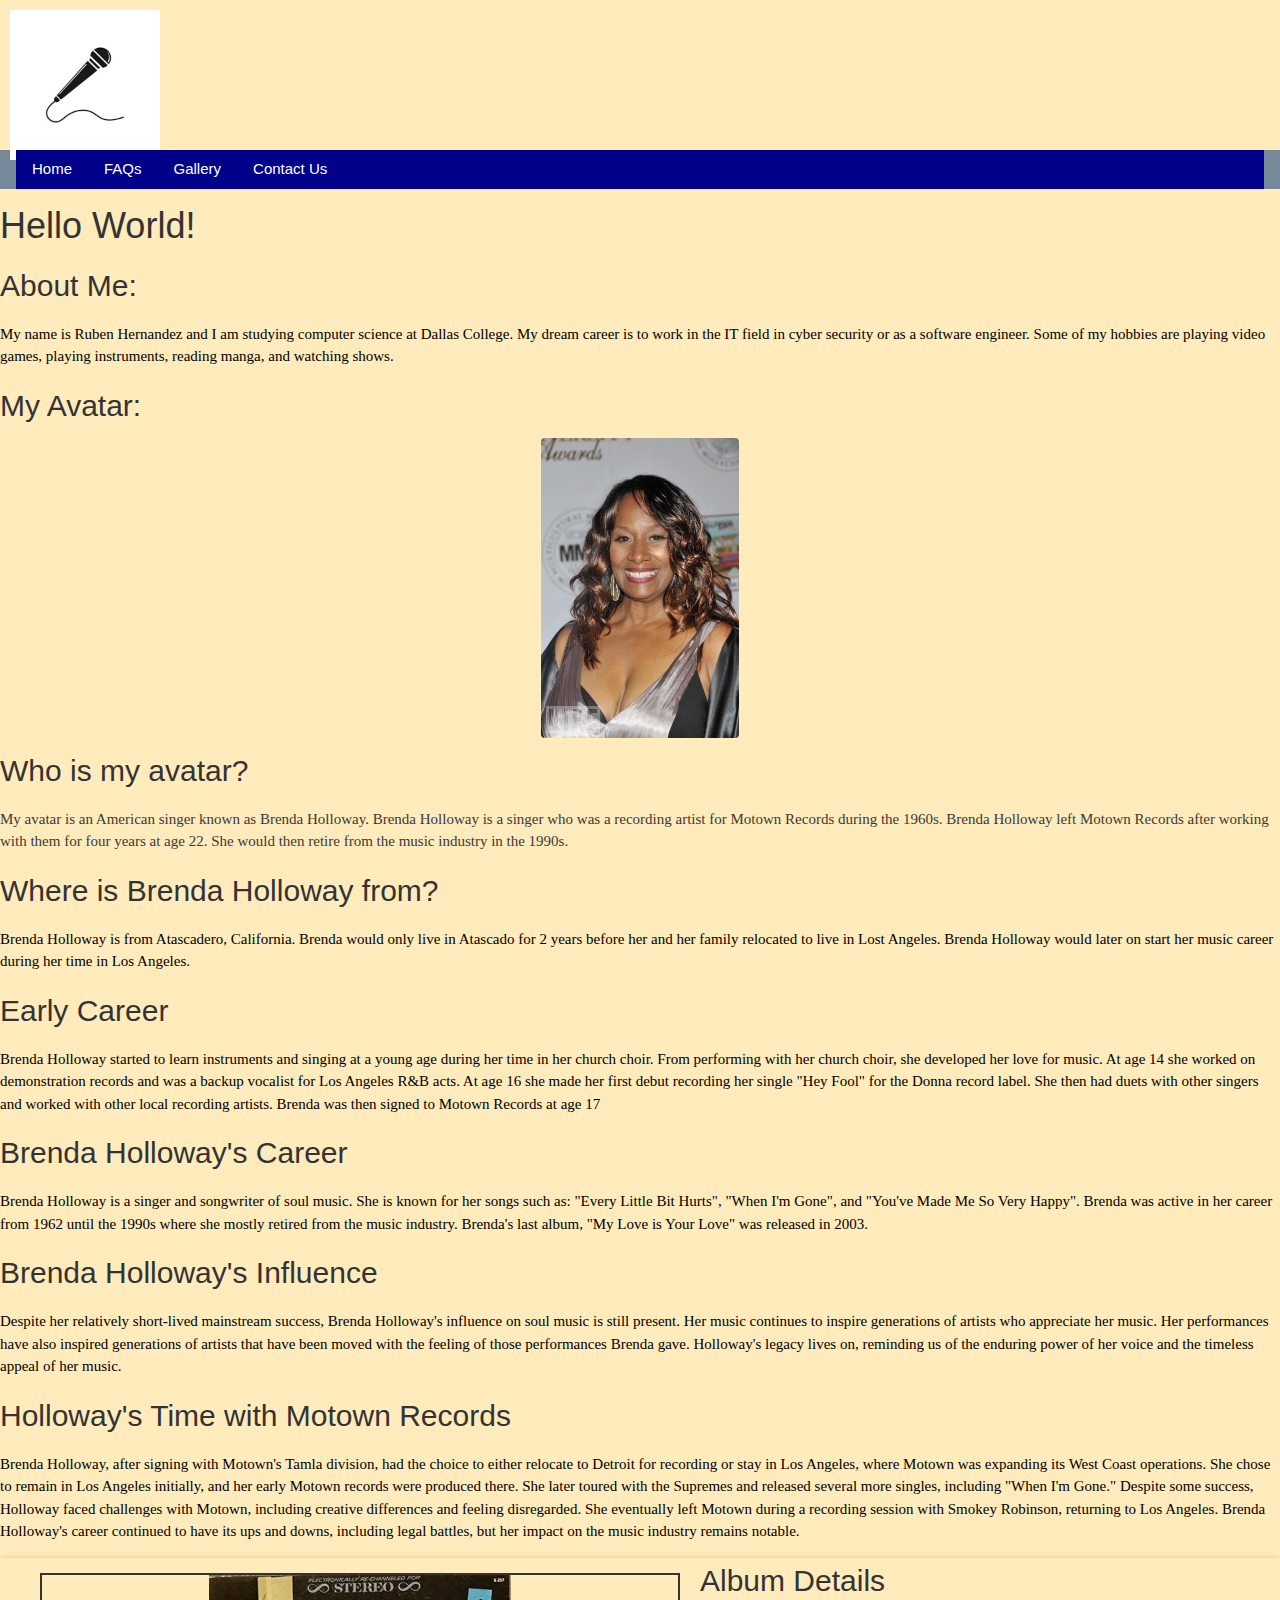
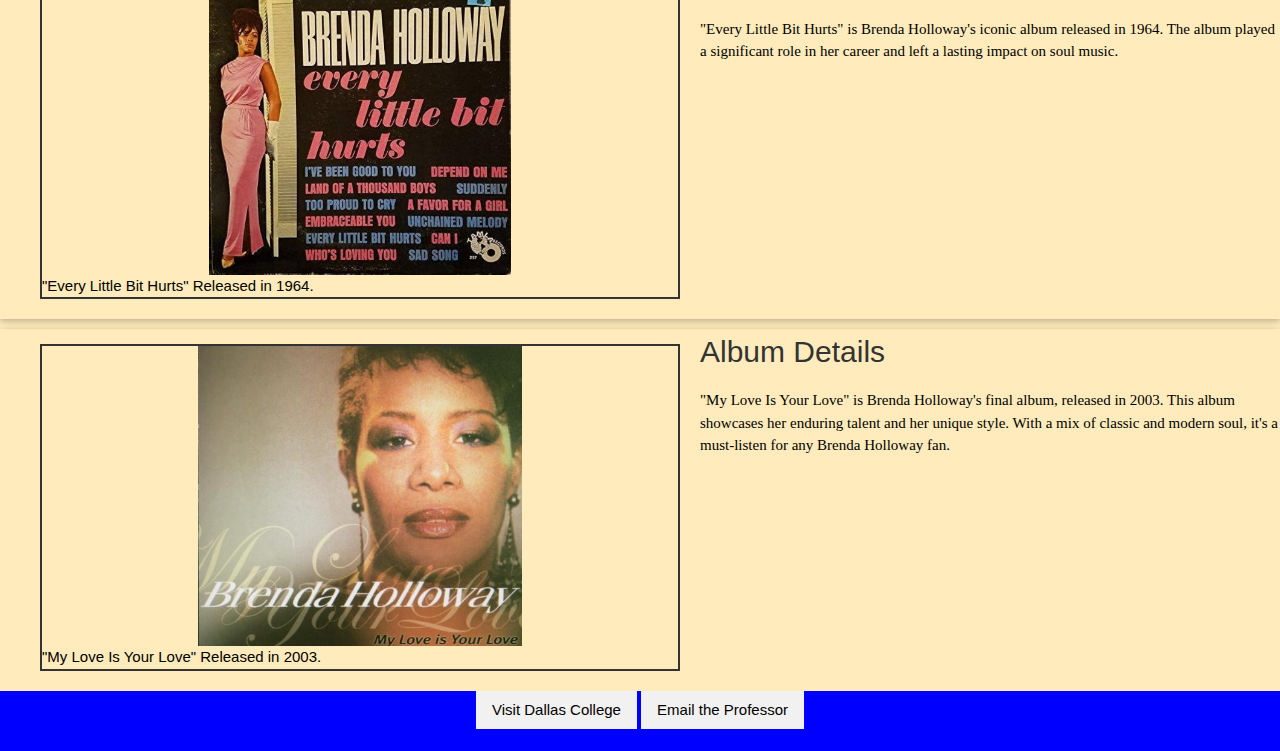
<file: index.html>
<!DOCTYPE html>
<html>
<head>
    <title>My First Website</title>
    <link rel="stylesheet" type="text/css" href="style.css">
    <link rel="stylesheet" type="text/css" href="layout.css">
    <img src="images-web/pagelogo.png" alt="logo" id="site-logo">
    <link rel="stylesheet" href="https://www.w3schools.com/w3css/4/w3.css">
</head>

<body>

    <header class="w3-container w3-dark-blue">
        <nav class="w3-bar">
            <a href="index.html" class="w3-bar-item w3-button w3-hover-pink">Home</a>
            <a href="faq.html" class="w3-bar-item w3-button w3-hover-pink" >FAQs</a>
            <a href="gallery.html" class="w3-bar-item w3-button w3-hover-pink">Gallery</a>
            <a href="contact-us.html" class="w3-bar-item w3-button w3-hover-pink">Contact Us</a>
        </nav>
    </header>
    
    <h1>Hello World!</h1>
    <h2>About Me:</h2>
    <p >My name is Ruben Hernandez and I am studying computer science at Dallas College. My dream career is to work in the IT field in cyber security or as a software engineer. 
        Some of my hobbies are playing video games, playing instruments, reading manga, and watching shows.</p>

    <h2>My Avatar:</h2>    
    <img src="images-web/Brenda-Holloway-Images.jpg" class="w3-round" height="300">

    <h2>Who is my avatar?</h2>
    <p class="w3-text-dark-grey"> 
        My avatar is an American singer known as Brenda Holloway. Brenda Holloway is a singer who was a recording artist for Motown
        Records during the 1960s. Brenda Holloway left Motown Records after working with them for four years at age 22. She would 
        then retire from the music industry in the 1990s.
    </p>

    <h2>Where is Brenda Holloway from?</h2>
    <p>
        Brenda Holloway is from Atascadero, California. Brenda would only live in Atascado for 2 years before her and her family
        relocated to live in Lost Angeles. Brenda Holloway would later on start her music career during her time in Los Angeles.
    </p>

    <h2>Early Career</h2>
    <p>
         Brenda Holloway started to learn instruments and singing at a young age during her time in her church choir. From performing
         with her church choir, she developed her love for music. At age 14 she worked on demonstration records and 
         was a backup vocalist for Los Angeles R&B acts. At age 16 she made her first debut recording her single "Hey Fool" for
         the Donna record label. She then had duets with other singers and worked with other local recording artists.
         Brenda was then signed to Motown Records at age 17
    </p>

    <h2>Brenda Holloway's Career</h2>
    <p>
        Brenda Holloway is a singer and songwriter of soul music. She is known for her songs such as: "Every Little Bit Hurts",
        "When I'm Gone", and "You've Made Me So Very Happy". Brenda was active in her career from 1962 until the 1990s where she 
        mostly retired from the music industry. Brenda's last album, "My Love is Your Love" was released in 2003. 
    </p>

    <h2>Brenda Holloway's Influence</h2>
    <p>
        Despite her relatively short-lived mainstream success, Brenda Holloway's influence on soul music is still present. 
        Her music continues to inspire generations of artists who appreciate her music. Her performances have also inspired 
        generations of artists that have been moved with the feeling of those performances Brenda gave.
        Holloway's legacy lives on, reminding us of the enduring power of her voice 
        and the timeless appeal of her music.
    </p>

    <h2>Holloway's Time with Motown Records</h2>
    <p>
        Brenda Holloway, after signing with Motown's Tamla division, had the choice to either relocate to Detroit 
        for recording or stay in Los Angeles, where Motown was expanding its West Coast operations. She chose to remain in 
        Los Angeles initially, and her early Motown records were produced there. She later toured with the Supremes 
        and released several more singles, including "When I'm Gone." Despite some success, Holloway faced challenges with Motown, 
        including creative differences and feeling disregarded. She eventually left Motown during a recording session with 
        Smokey Robinson, returning to Los Angeles. Brenda Holloway's career continued to have its ups and downs, including 
        legal battles, but her impact on the music industry remains notable.
    </p>

    <article class="my-article w3-card">
        <figure class="my-figure left">
            <img src="images-web/Holloway-album-1.jpg" height="300">
            <figcaption>"Every Little Bit Hurts" Released in 1964.</figcaption>
        </figure>
        <div class="my-text"> 
            <h2>Album Details</h2>
            <p>"Every Little Bit Hurts" is Brenda Holloway's iconic album released in 1964. The album played a significant role in her career and left a lasting impact on soul music.</p>
        </div>
    </article>

    <article class="my-article w3-card">
        <figure class="my-figure left"> 
            <img src="images-web/Holloway-album-2.jpg" height="300" alt="My Love Is Your Love Album">
            <figcaption>"My Love Is Your Love" Released in 2003.</figcaption>
        </figure>
        <div class="my-text"> 
            <h2>Album Details</h2>
            <p>"My Love Is Your Love" is Brenda Holloway's final album, released in 2003. This album showcases her enduring talent and her unique style. With a mix of classic and modern soul, it's a must-listen for any Brenda Holloway fan.</p>
        </div>
    </article>
    
    

    <footer class="w3-container w3-dark-blue">
        <a href="https://www.dallascollege.edu/pages/default.aspx" target="_blank" class="w3-button w3-light-grey w3-hover-blue">Visit Dallas College</a>
        <a href="mailto:pburks@dcccd.edu" class="w3-button w3-light-grey w3-hover-blue">Email the Professor</a>
    </footer>
       
</body>
</html>
</file>
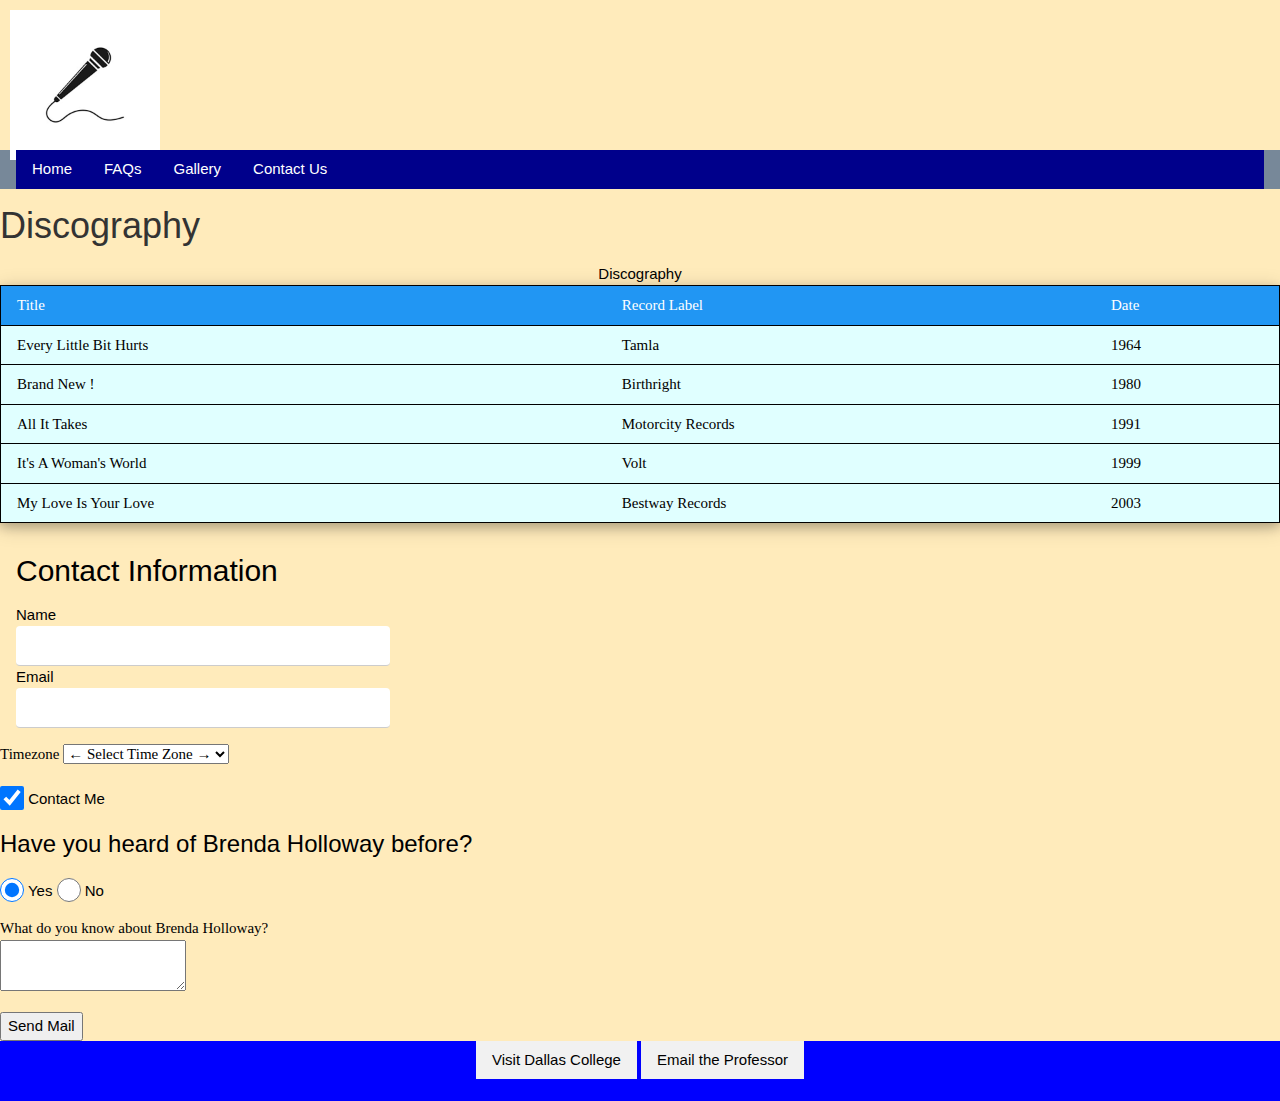
<file: contact-us.html>
<!DOCTYPE html>
<html lang="en">
<head>
    <meta charset="UTF-8">
    <meta name="viewport" content="width=device-width, initial-scale=1.0">
    <title>Document</title>
    <link rel="stylesheet" type="text/css" href="style.css">
    <link rel="stylesheet" type="text/css" href="layout.css">
    <img src="images-web/pagelogo.png" alt="logo" id="site-logo">
    <link rel="stylesheet" href="https://www.w3schools.com/w3css/4/w3.css">
</head>
<body>

  <header class="w3-container w3-dark-blue">
    <nav class="w3-bar">
      <a href="index.html" class="w3-bar-item w3-button w3-hover-pink">Home</a>
      <a href="faq.html" class="w3-bar-item w3-button w3-hover-pink">FAQs</a>
      <a href="gallery.html" class="w3-bar-item w3-button w3-hover-pink">Gallery</a>
      <a href="contact-us.html" class="w3-bar-item w3-button w3-hover-pink">Contact Us</a>
  </nav>
</header>

    <h1>Discography</h1>
    <table class="w3-table w3-border w3-card-4 ">
        <caption>Discography</caption>
        
        <tbody>
          <tr class="w3-blue">
            <td>Title</td>
            <td>Record Label</td>
            <td>Date</td>
          </tr>
            <tr class="w3-hover-pink">
            <td>Every Little Bit Hurts</td>
            <td>Tamla</td>
            <td>1964</td>
            </tr>
            <tr class="w3-hover-pink">
            <td>Brand New !</td>
            <td>Birthright</td>
            <td>1980</td>
            </tr>
            <tr class="w3-hover-pink">
            <td>All It Takes </td>
            <td>Motorcity Records </td>
            <td>1991</td>
            </tr>
            <tr class="w3-hover-pink">
            <td>It's A Woman's World</td>
            <td>Volt</td>
            <td>1999</td>
            </tr>
            <tr class="w3-hover-pink">
            <td>My Love Is Your Love</td>
            <td>Bestway Records</td>
            <td>2003</td>
            </tr>
        </tbody>
    </table>
<p>


</p>

    <div class="w3-card-3">

      <div class="w3-container" style= "width:30%">
        <h2 class="w3-text-black">Contact Information</h2>
      </div>
      
      <form class="w3-container">
      
      <label >Name</label>
      <input class="w3-input w3-animate-input w3-round" type="text" style="width:30%">
      
      <label>Email</label>
      <input class="w3-input w3-animate-input w3-round" type="text" style="width:30%">
      
      </form>
      
      </div>
          <p>
            <label title="Select your time zone." style= "width:15">Timezone</label>
            <select name="programID">
              <option value="">&larr;&nbsp;Select Time Zone&nbsp;&rarr;</option>
              <option value="1">PT</option>
              <option value="2">MT</option>
              <option value="3">CST</option>
              <option value="4">ET</option>
            </select>
          </p>

          <input class="w3-check" type="checkbox" checked="checked">
          <label>Contact Me</label>

          <p>
            <h3>Have you heard of Brenda Holloway before?</h3>
            <input class="w3-radio" type="radio" name="y/n" value="yes" checked>
<label>Yes</label>

<input class="w3-radio" type="radio" name="y/n" value="no">
<label>No</label>
          </p>
          <p>
            <label for="message">What do you know about Brenda Holloway?</label><br>
            <textarea id="message" name="message"></textarea>
          </p>
          <input type="submit" name="submit" value="Send Mail">
        </form>
      </fieldset>

      <footer class="w3-container w3-dark-blue">
        <a href="https://www.dallascollege.edu/pages/default.aspx" target="_blank" class="w3-button w3-light-grey w3-hover-blue">Visit Dallas College</a>
        <a href="mailto:pburks@dcccd.edu" class="w3-button w3-light-grey w3-hover-blue">Email the Professor</a>
    </footer>
</body>
</html>
</file>
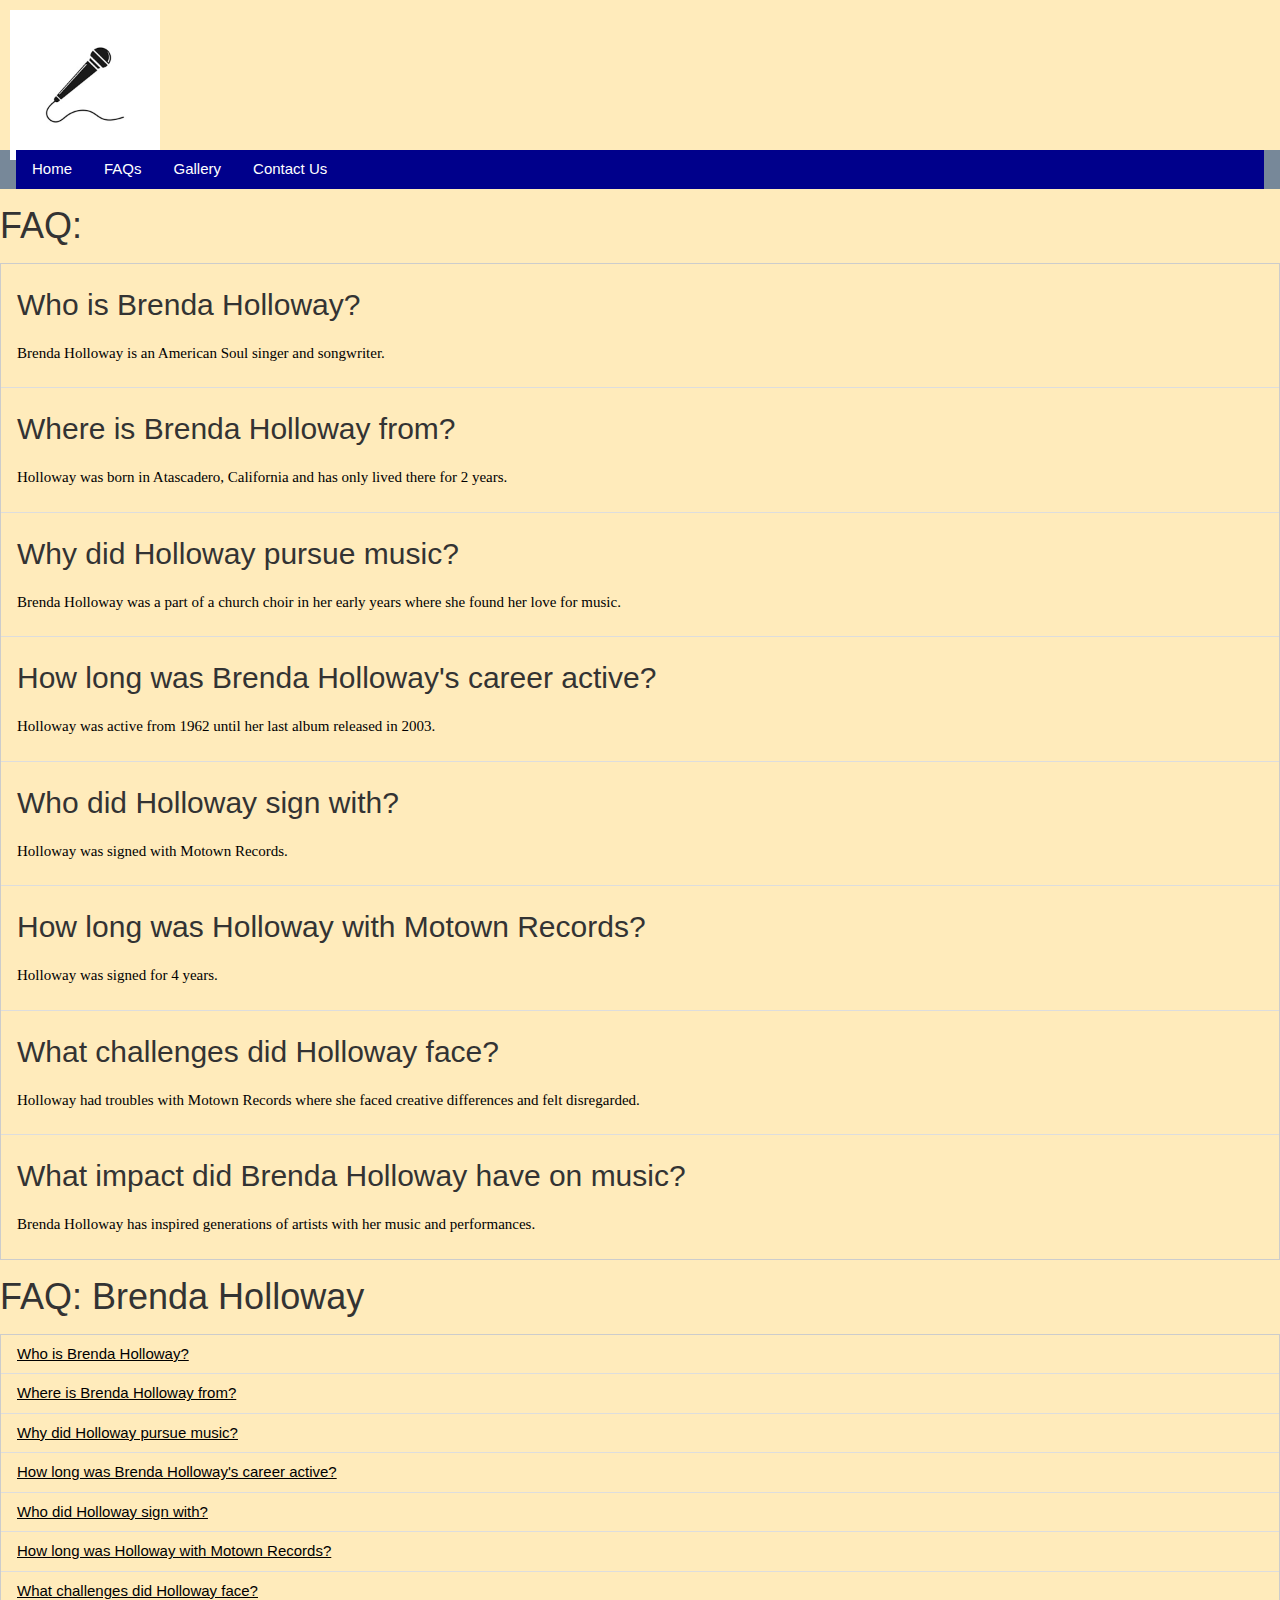
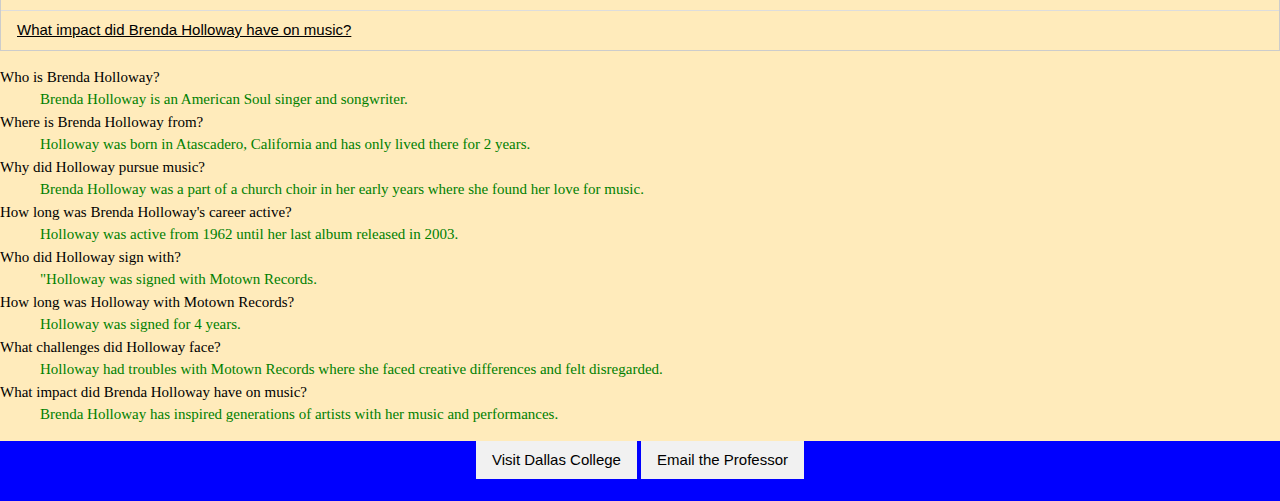
<file: faq.html>
<!DOCTYPE html>
<html lang="en">
<link rel="stylesheet" type="text/css" href="style.css">
<link rel="stylesheet" type="text/css" href="layout.css">
<img src="images-web/pagelogo.png" alt="logo" id="site-logo">
<link rel="stylesheet" href="https://www.w3schools.com/w3css/4/w3.css">


<header class="w3-container w3-dark-blue">
    <nav class="w3-bar">
        <a href="index.html" class="w3-bar-item w3-button w3-hover-pink">Home</a>
        <a href="faq.html" class="w3-bar-item w3-button w3-hover-pink">FAQs</a>
        <a href="gallery.html" class="w3-bar-item w3-button w3-hover-pink">Gallery</a>
        <a href="contact-us.html" class="w3-bar-item w3-button w3-hover-pink">Contact Us</a>
    </nav>
</header>

<body>
    <head>
        <h1>FAQ:</h1>
<ul class="w3-ul w3-border">

    <li>
        <h2>Who is Brenda Holloway?</h2>
        <p>Brenda Holloway is an American Soul singer and songwriter.</p>
    </li>
    <li>
        <h2>Where is Brenda Holloway from?</h2>
        <p>Holloway was born in Atascadero, California and has only lived there for 2 years.</p>
    </li>
    <li>
        <h2>Why did Holloway pursue music?</h2>
        <p>Brenda Holloway was a part of a church choir in her early years where she found her love for music.</p>
    </li>
    <li>
        <h2>How long was Brenda Holloway's career active?</h2>
        <p>Holloway was active from 1962 until her last album released in 2003.</p>
    </li>
    <li>
        <h2>Who did Holloway sign with?</h2>
        <p>Holloway was signed with Motown Records.</p>
    </li>
    <li>
        <h2>How long was Holloway with Motown Records?</h2>
        <p>Holloway was signed for 4 years.</p>
    </li>
    <li>
        <h2>What challenges did Holloway face?</h2>
        <p>Holloway had troubles with Motown Records where she faced creative differences and felt disregarded.</p>
    </li>
    <li>
        <h2>What impact did Brenda Holloway have on music?</h2>
        <p>Brenda Holloway has inspired generations of artists with her music and performances.</p>
    </li>

</ul>

<h1>FAQ: Brenda Holloway</h1>
<ul class="w3-ul w3-border">
    <li>
        <a href="#holloway-who">Who is Brenda Holloway?</a>
    </li>
    <li>
        <a href="#holloway-from">Where is Brenda Holloway from?</a>
    </li>
    <li>
        <a href="#holloway-pursue">Why did Holloway pursue music?</a>
    </li>
    <li>
        <a href="#holloway-career">How long was Brenda Holloway's career active?</a>
    </li>
    <li>
        <a href="#holloway-sign">Who did Holloway sign with?</a>
    </li>
    <li>
        <a href="#holloway-motown">How long was Holloway with Motown Records?</a>
    </li>
    <li>
        <a href="#holloway-challenge">What challenges did Holloway face?</a>
    </li>
    <li>
        <a href="#holloway-impact">What impact did Brenda Holloway have on music?</a>
    </li>
</ul>

<dl>
    <dt id="holloway-who">Who is Brenda Holloway?</dt>
    <dd>Brenda Holloway is an American Soul singer and songwriter.</dd>

    <dt id="holloway-from">Where is Brenda Holloway from?</dt>
    <dd>Holloway was born in Atascadero, California and has only lived there for 2 years.</dd>

    <dt id="holloway-pursue">Why did Holloway pursue music?</dt>
    <dd>Brenda Holloway was a part of a church choir in her early years where she found her love for music.</dd>

    <dt id="holloway-career">How long was Brenda Holloway's career active?</dt>
    <dd>Holloway was active from 1962 until her last album released in 2003.</dd>

    <dt id="holloway-sign">Who did Holloway sign with?</dt>
    <dd>"Holloway was signed with Motown Records.</dd>

    <dt id="holloway-motown">How long was Holloway with Motown Records?</dt>
    <dd>Holloway was signed for 4 years.</dd>

    <dt id="holloway-challenge">What challenges did Holloway face?</dt>
    <dd>Holloway had troubles with Motown Records where she faced creative differences and felt disregarded.</dd>

    <dt id="holloway-impact">What impact did Brenda Holloway have on music?</dt>
    <dd>Brenda Holloway has inspired generations of artists with her music and performances.</dd>
</dl>

<footer class="w3-container w3-dark-blue">
    <a href="https://www.dallascollege.edu/pages/default.aspx" target="_blank" class="w3-button w3-light-grey w3-hover-blue">Visit Dallas College</a>
    <a href="mailto:pburks@dcccd.edu" class="w3-button w3-light-grey w3-hover-blue">Email the Professor</a>
</footer>

</body>
</html>
</file>
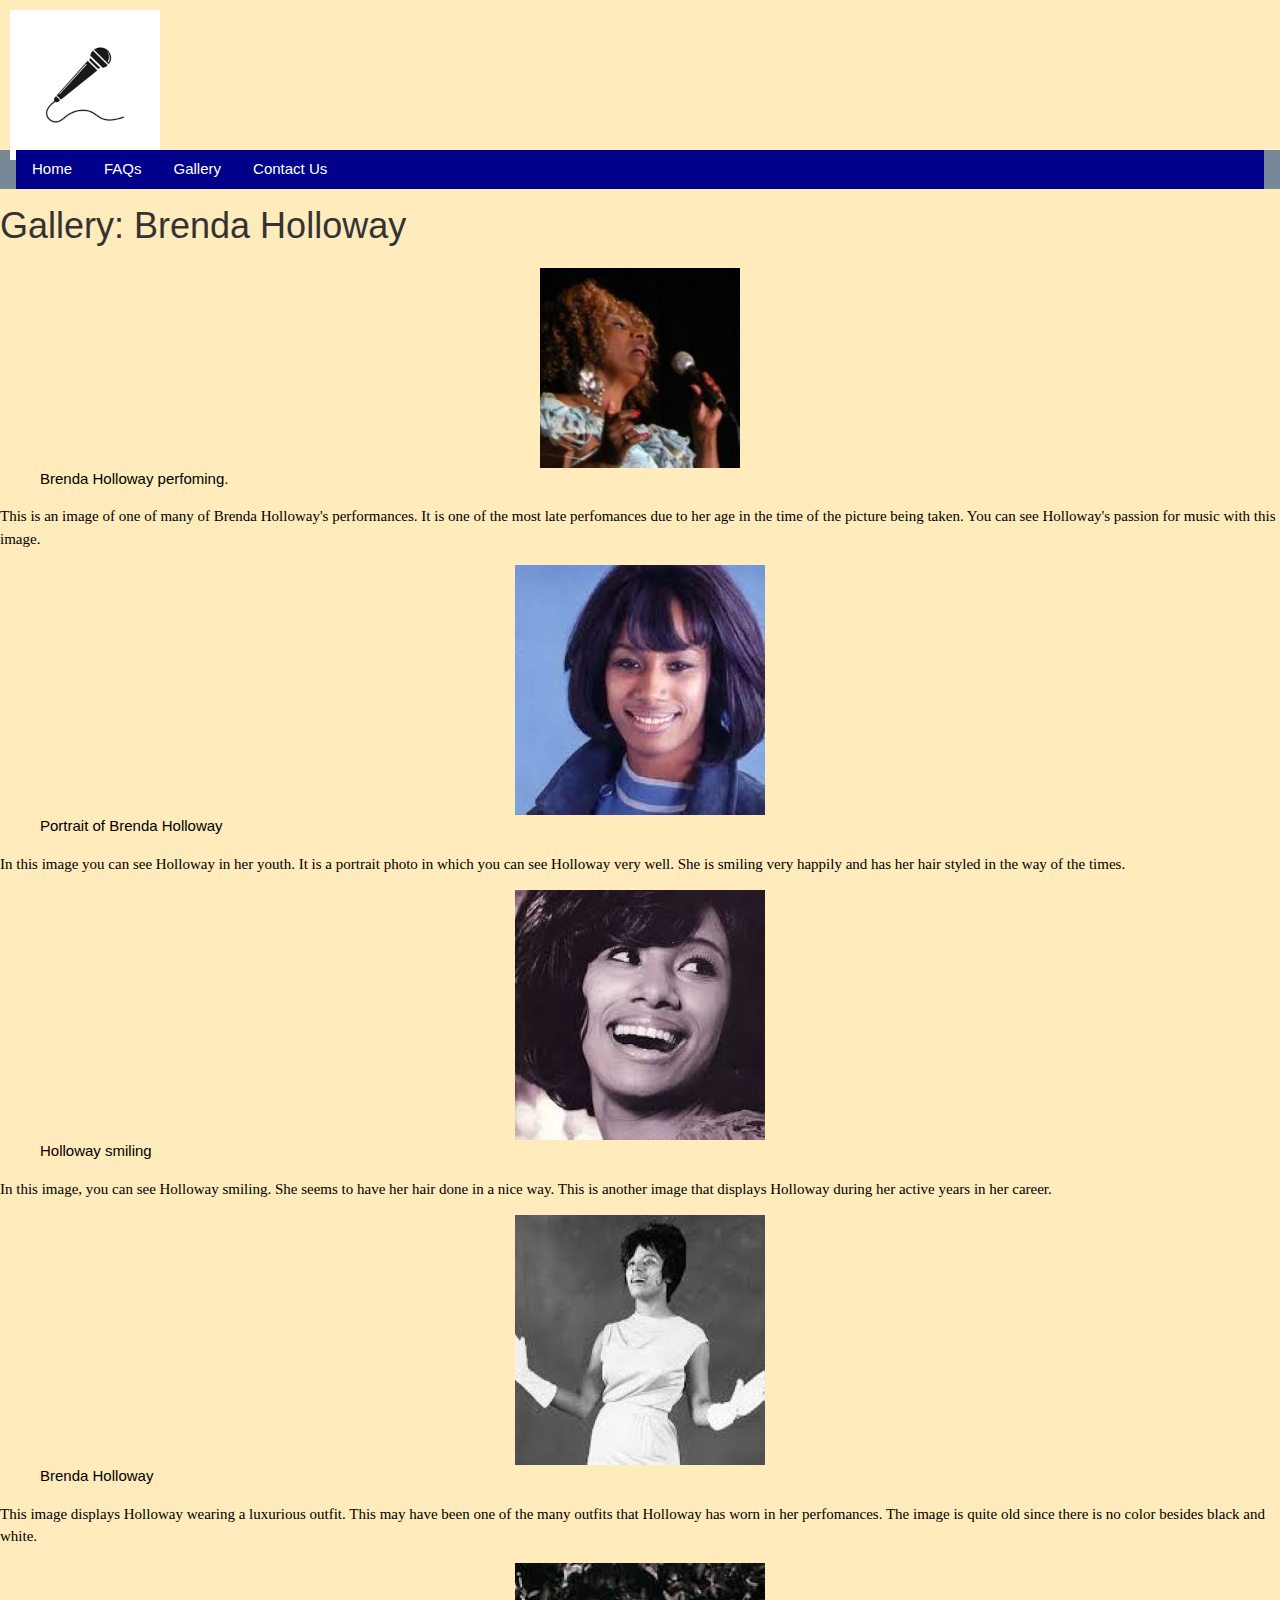
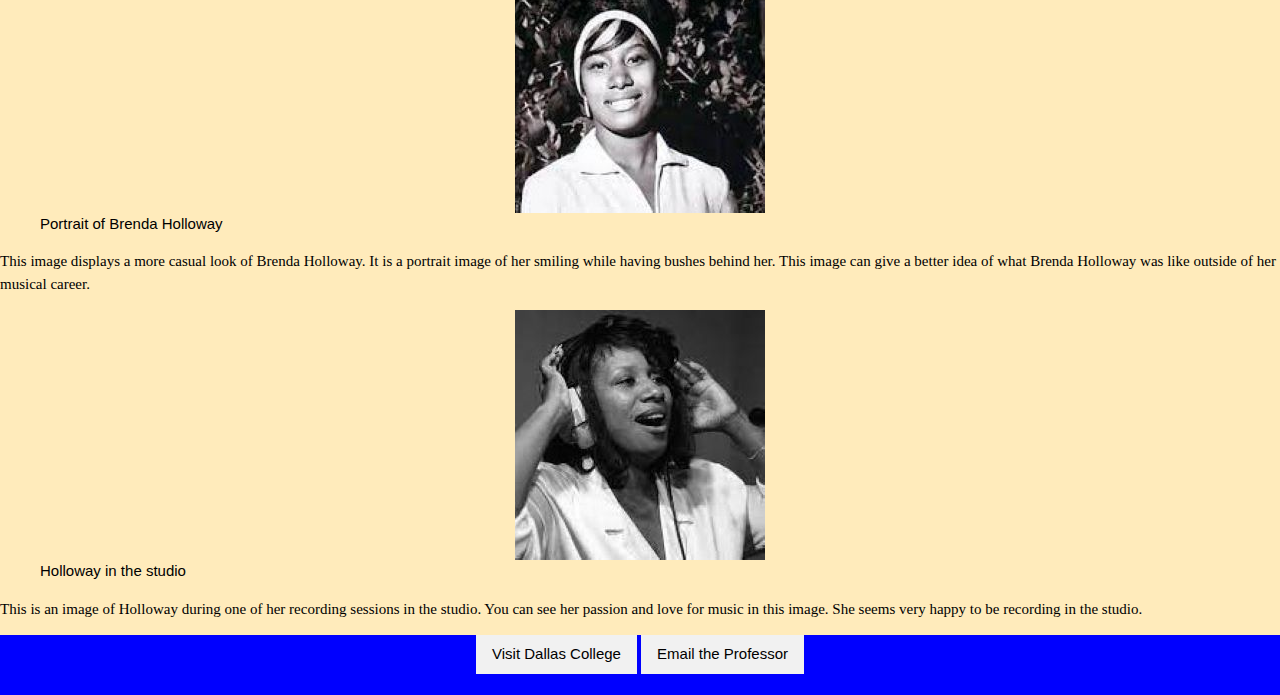
<file: gallery.html>
<!DOCTYPE html>
<html lang="en">
<head>
    <meta charset="UTF-8">
    <meta name="viewport" content="width=device-width, initial-scale=1.0">
    <title>Gallery</title>
    <link rel="stylesheet" type="text/css" href="style.css">
    <link rel="stylesheet" type="text/css" href="layout.css">
    <img src="images-web/pagelogo.png" alt="logo" id="site-logo">
    <link rel="stylesheet" href="https://www.w3schools.com/w3css/4/w3.css">
    <header class="w3-container w3-dark-blue">
        <nav class="w3-bar">
            <a href="index.html" class="w3-bar-item w3-button w3-hover-pink">Home</a>
            <a href="faq.html" class="w3-bar-item w3-button w3-hover-pink">FAQs</a>
            <a href="gallery.html" class="w3-bar-item w3-button w3-hover-pink">Gallery</a>
            <a href="contact-us.html" class="w3-bar-item w3-button w3-hover-pink">Contact Us</a>
        </nav>
    </header>
    
<link rel="apple-touch-icon" sizes="57x57" href="Favicon/favicon/apple-icon-57x57.png">
<link rel="apple-touch-icon" sizes="60x60" href="Favicon/favicon/apple-icon-60x60.png">
<link rel="apple-touch-icon" sizes="72x72" href="Favicon/favicon/apple-icon-72x72.png">
<link rel="apple-touch-icon" sizes="76x76" href="Favicon/favicon/apple-icon-76x76.png">
<link rel="apple-touch-icon" sizes="114x114" href="Favicon/favicon/apple-icon-114x114.png">
<link rel="apple-touch-icon" sizes="120x120" href="Favicon/favicon/apple-icon-120x120.png">
<link rel="apple-touch-icon" sizes="144x144" href="Favicon/favicon/apple-icon-144x144.png">
<link rel="apple-touch-icon" sizes="152x152" href="Favicon/favicon/apple-icon-152x152.png">
<link rel="apple-touch-icon" sizes="180x180" href="Favicon/favicon/apple-icon-180x180.png">
<link rel="icon" type="image/png" sizes="192x192"  href="Favicon/favicon/android-icon-192x192.png">
<link rel="icon" type="image/png" sizes="32x32" href="Favicon/favicon/favicon-32x32.png">
<link rel="icon" type="image/png" sizes="96x96" href="Favicon/favicon/favicon-96x96.png">
<link rel="icon" type="image/png" sizes="16x16" href="Favicon/favicon/favicon-16x16.png">
<link rel="manifest" href="Favicon/favicon/manifest.json">
<meta name="msapplication-TileColor" content="#ffffff">
<meta name="msapplication-TileImage" content="/favicon/ms-icon-144x144.png">
<meta name="theme-color" content="#ffffff">
</head>

<h1>Gallery: Brenda Holloway</h1>
<body>
    <figure>
        <a href="images-web/holloway-1-lg.jpg"><img src="images-web/holloway-1-thumb.jpg" alt="Brenda Holloway" height= "200" width="200"></a>
        <figcaption>Brenda Holloway perfoming.</figcaption>
    </figure>
    <p>This is an image of one of many of Brenda Holloway's performances. It is one of the most late perfomances due to her age in 
        the time of the picture being taken. You can see Holloway's passion for music with this image.
    </p>
    
    
    <figure>
        <a href="images-web/holloway-2-lg.jpg"><img src="images-web/holloway-2-thumb.jpg" alt="Brenda Holloway"></a>
        <figcaption>Portrait of Brenda Holloway</figcaption>
    </figure>
    <p>In this image you can see Holloway in her youth. It is a portrait photo in which you can see Holloway very well. She is 
        smiling very happily and has her hair styled in the way of the times.
    </p>

    <figure>
        <a href="images-web/holloway-3-lg.jpg"><img src="images-web/holloway-3-thumb.jpg" alt="Brenda Holloway"></a>
        <figcaption>Holloway smiling</figcaption>
    </figure>
    <p>In this image, you can see Holloway smiling. She seems to have her hair done in a nice way. This is another image that displays
        Holloway during her active years in her career.
    </p>

    <figure>
        <a href="images-web/holloway-4-lg.jpg"><img src="images-web/holloway-4-thumb.jpg" alt="Brenda Holloway"></a>
        <figcaption>Brenda Holloway</figcaption>
    </figure>
    <p>This image displays Holloway wearing a luxurious outfit. This may have been one of the many outfits that Holloway has worn 
        in her perfomances. The image is quite old since there is no color besides black and white.
    </p>

    <figure>
        <a href="images-web/holloway-5-lg.jpg"><img src="images-web/holloway-5-thumb.jpg" alt="Brenda Holloway"></a>
        <figcaption>Portrait of Brenda Holloway</figcaption>
    </figure>
    <p>This image displays a more casual look of Brenda Holloway. It is a portrait image of her smiling while having bushes 
        behind her. This image can give a better idea of what Brenda Holloway was like outside of her musical career.
    </p>

    <figure>
        <a href="images-web/holloway-6-lg.jpg"><img src="images-web/holloway-6-thumb.jpg" alt="Brenda Holloway"></a>
        <figcaption>Holloway in the studio</figcaption>
    </figure>
    <p>This is an image of Holloway during one of her recording sessions in the studio. You can see her passion and love for 
        music in this image. She seems very happy to be recording in the studio. 
    </p>
</body>

<footer class="w3-container w3-dark-blue">
    <a href="https://www.dallascollege.edu/pages/default.aspx" target="_blank" class="w3-button w3-light-grey w3-hover-blue">Visit Dallas College</a>
    <a href="mailto:pburks@dcccd.edu" class="w3-button w3-light-grey w3-hover-blue">Email the Professor</a>
</footer>   
</html>
</file>
<file: style.css>
body{
    background-color:#ffebbb;
}
h1, h2 {
    font-family: Arial, sans-serif;
    color: #333
}

p {
    font-family: Georgia, serif;
    color: black

}

dt {
    font-family: Georgia, serif;
    color:black
}

dd {
    font-family: Georgia, serif;
    color: green
}

img {
    display: block;
    margin: 0 auto;
    border: 2px solid #333
}

table {
    border-collapse: collapse;
    width: 50%;
}

tr {
    border-bottom: thin solid black;
    border-left: thin solid black;
    border-right: thin solid black;
    border-top: thin solid black;
}

tbody tr:hover {
    background-color: lightgray;
  }

  tbody{
    font-family: Georgia;
    background-color: lightcyan
  }
 
#site-logo {
    position: absolute;
    top: 10px; 
    left: 10px; 
    max-width: 150px; 
    z-index: 100; 
}
header {
    margin-top: 150px;
}
</file>
<file: layout.css>
* {
    box-sizing: border-box;
  }
  
  header {
    width: 100%;
    height: 20%;
    background-color: lightslategray;
    color: whitesmoke;
    padding: 1em;
  }
  
nav {
    position: sticky;
    top: 0;
    background-color: darkblue;
    color: white;
    z-index: 999;
}

  
  a {
    color: whitesmoke;
  }
  
  main {
    width: 80%;
    height: 24em;
    margin-left: auto;
    margin-right: auto;
    background-color: blue;
  }
  
  section {
    width: 80%;
    height: 100%;
    float: left;
    background-color: bisque;
    padding: .5em;
  }
  
  aside {
    width: 20%;
    height: 100%;
    float: left;
    background-color: cadetblue;
    padding: .5em;
  }
  
  footer {
    width: 100%;
    height: 4em;
    clear: both;
    background-color: blue;
    color: darkblue;
    text-align: center;
    padding-top: .5em;
  }

.my-figure {
    box-sizing: border-box;
    width: 50%; 
    margin-bottom: 20px;
    border: 2px solid #333; 
    float: left; 
}


.my-figure.left {
    margin-right: 20px; 
}

.my-figure.right {
    margin-left: 20px; 
}

.my-article::after {
    content: "";
    display: table;
    clear: both;
}
</file>
